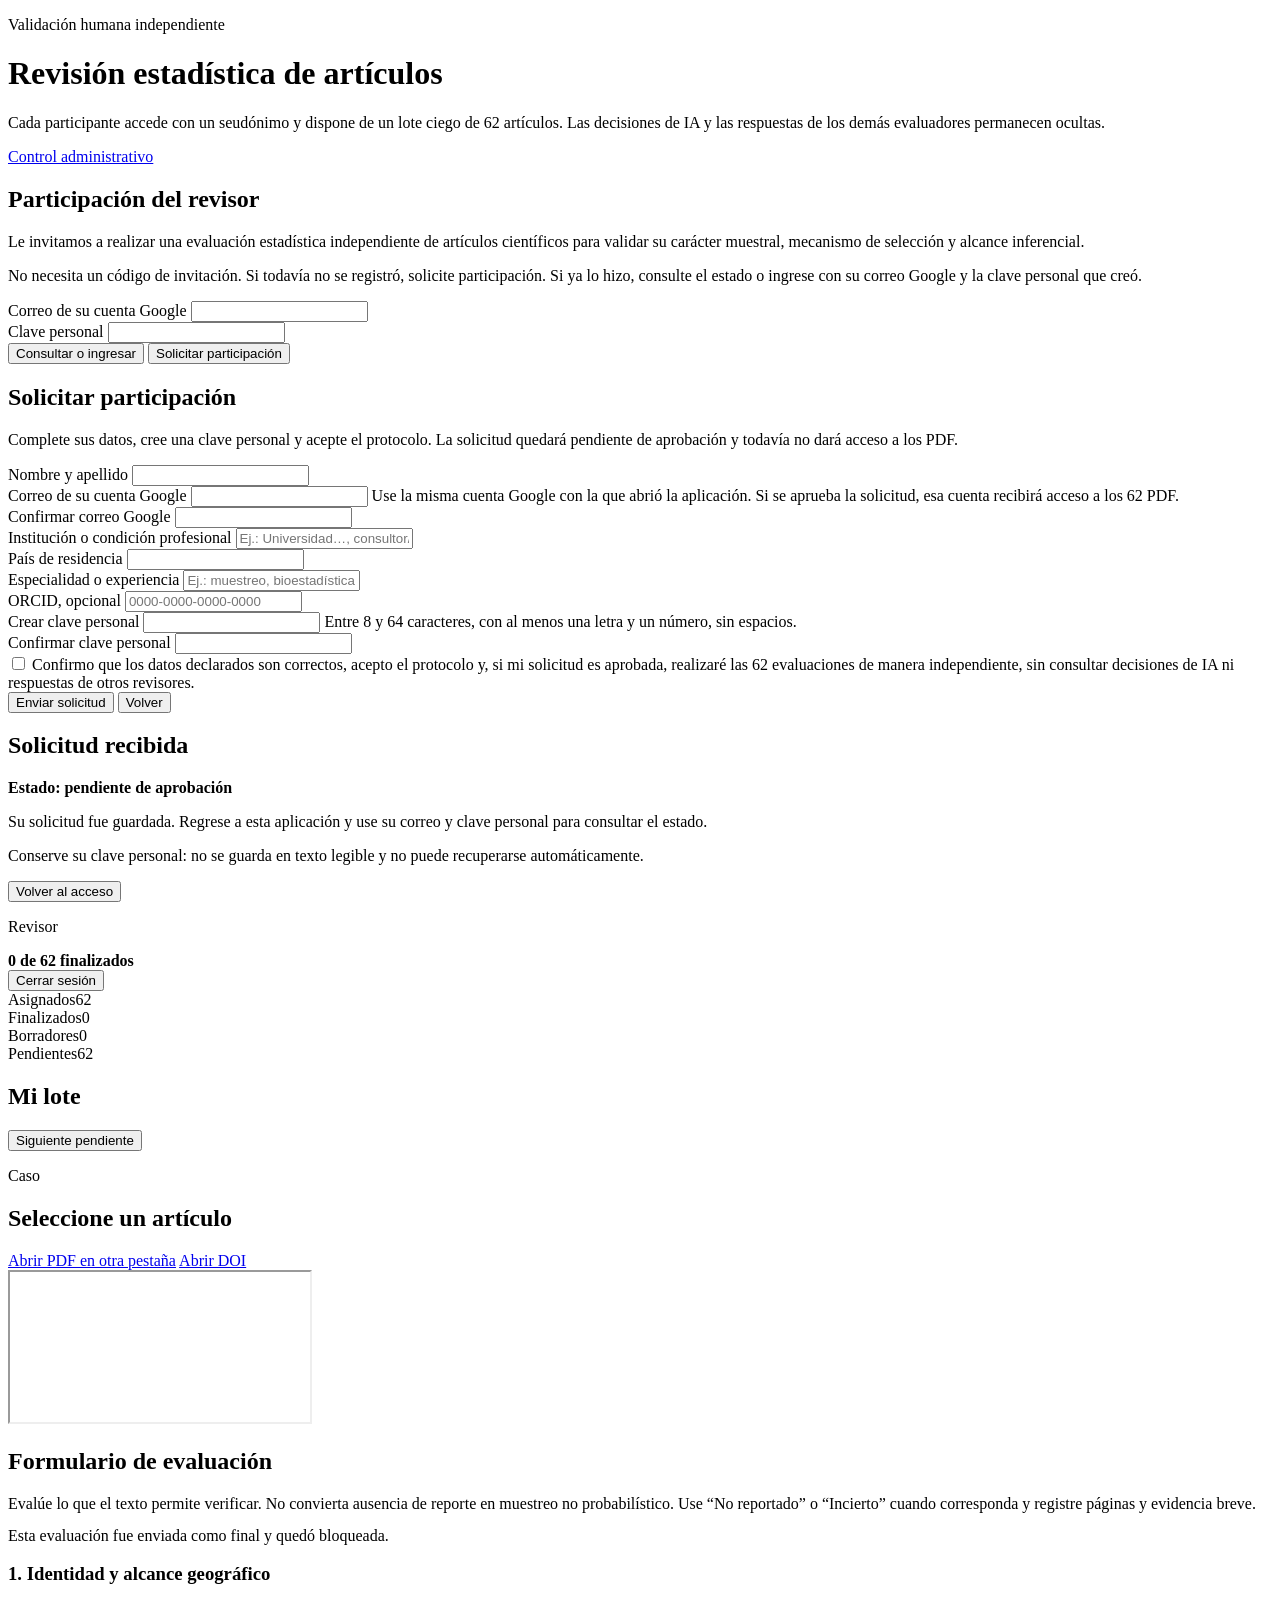
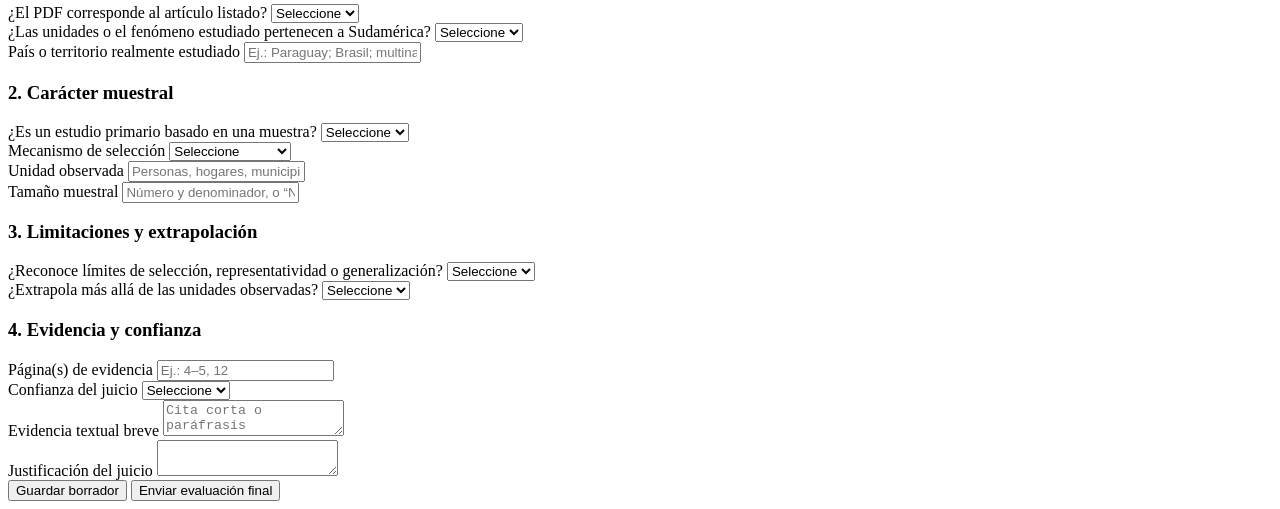
<file: apps_script_5x62/Index.html>
<!doctype html>
<html lang="es">
<head>
  <base target="_top">
  <meta charset="utf-8">
  <meta name="viewport" content="width=device-width, initial-scale=1">
  <?!= include('styles'); ?>
</head>
<body>
  <main class="shell">
    <header class="card hero">
      <div class="hero-row">
        <div>
          <p class="eyebrow">Validación humana independiente</p>
          <h1>Revisión estadística de artículos</h1>
          <p>Cada participante accede con un seudónimo y dispone de un lote ciego de 62 artículos. Las decisiones de IA y las respuestas de los demás evaluadores permanecen ocultas.</p>
        </div>
        <a class="btn btn-secondary" href="<?= appUrl ?>?view=admin" target="_blank" rel="noopener">Control administrativo</a>
      </div>
    </header>

    <section id="access-panel" class="card login" aria-labelledby="access-title">
      <h2 id="access-title">Participación del revisor</h2>
      <p>Le invitamos a realizar una evaluación estadística independiente de artículos científicos para validar su carácter muestral, mecanismo de selección y alcance inferencial.</p>
      <p class="muted">No necesita un código de invitación. Si todavía no se registró, solicite participación. Si ya lo hizo, consulte el estado o ingrese con su correo Google y la clave personal que creó.</p>
      <form id="access-form" class="stack">
        <div class="field">
          <label for="access-email">Correo de su cuenta Google</label>
          <input id="access-email" type="email" maxlength="254" autocomplete="email" required>
        </div>
        <div class="field">
          <label for="personal-code">Clave personal</label>
          <input id="personal-code" type="password" maxlength="64" autocomplete="current-password" required>
        </div>
        <button class="btn" type="submit">Consultar o ingresar</button>
        <button id="start-request" class="btn btn-secondary" type="button">Solicitar participación</button>
        <div id="access-status" class="status" role="status" aria-live="polite"></div>
      </form>
    </section>

    <section id="request-panel" class="card login hidden" aria-labelledby="request-title">
      <h2 id="request-title">Solicitar participación</h2>
      <p class="muted">Complete sus datos, cree una clave personal y acepte el protocolo. La solicitud quedará pendiente de aprobación y todavía no dará acceso a los PDF.</p>
      <form id="request-form" class="stack">
        <div class="form-grid">
          <div class="field full">
            <label class="required" for="participant-name">Nombre y apellido</label>
            <input id="participant-name" maxlength="200" autocomplete="name" required>
          </div>
          <div class="field">
            <label class="required" for="participant-email">Correo de su cuenta Google</label>
            <input id="participant-email" type="email" maxlength="254" autocomplete="email" required>
            <span class="muted small">Use la misma cuenta Google con la que abrió la aplicación. Si se aprueba la solicitud, esa cuenta recibirá acceso a los 62 PDF.</span>
          </div>
          <div class="field">
            <label class="required" for="participant-email-confirm">Confirmar correo Google</label>
            <input id="participant-email-confirm" type="email" maxlength="254" autocomplete="off" required>
          </div>
          <div class="field full">
            <label class="required" for="participant-institution">Institución o condición profesional</label>
            <input id="participant-institution" maxlength="250" placeholder="Ej.: Universidad…, consultor/a independiente" required>
          </div>
          <div class="field">
            <label for="participant-country">País de residencia</label>
            <input id="participant-country" maxlength="120" autocomplete="country-name">
          </div>
          <div class="field">
            <label class="required" for="participant-specialty">Especialidad o experiencia</label>
            <input id="participant-specialty" maxlength="250" placeholder="Ej.: muestreo, bioestadística, encuestas" required>
          </div>
          <div class="field full">
            <label for="participant-orcid">ORCID, opcional</label>
            <input id="participant-orcid" maxlength="40" placeholder="0000-0000-0000-0000" inputmode="numeric">
          </div>
          <div class="field">
            <label class="required" for="request-personal-code">Crear clave personal</label>
            <input id="request-personal-code" type="password" minlength="8" maxlength="64" autocomplete="new-password" required>
            <span class="muted small">Entre 8 y 64 caracteres, con al menos una letra y un número, sin espacios.</span>
          </div>
          <div class="field">
            <label class="required" for="request-personal-code-confirm">Confirmar clave personal</label>
            <input id="request-personal-code-confirm" type="password" minlength="8" maxlength="64" autocomplete="new-password" required>
          </div>
        </div>
        <label class="consent" for="accept-participation">
          <input id="accept-participation" type="checkbox" required>
          <span>Confirmo que los datos declarados son correctos, acepto el protocolo y, si mi solicitud es aprobada, realizaré las 62 evaluaciones de manera independiente, sin consultar decisiones de IA ni respuestas de otros revisores.</span>
        </label>
        <div class="actions" style="justify-content:flex-start">
          <button class="btn" type="submit">Enviar solicitud</button>
          <button id="cancel-request" class="btn btn-secondary" type="button">Volver</button>
        </div>
        <div id="request-status" class="status" role="status" aria-live="polite"></div>
      </form>
    </section>

    <section id="request-result-panel" class="card login hidden" aria-labelledby="request-result-title">
      <h2 id="request-result-title">Solicitud recibida</h2>
      <div class="protocol">
        <strong>Estado: pendiente de aprobación</strong>
        <p>Su solicitud <span id="request-result-id"></span> fue guardada. Regrese a esta aplicación y use su correo y clave personal para consultar el estado.</p>
      </div>
      <p class="muted">Conserve su clave personal: no se guarda en texto legible y no puede recuperarse automáticamente.</p>
      <button id="return-to-access" class="btn" type="button">Volver al acceso</button>
    </section>

    <section id="review-app" class="hidden">
      <div class="card hero" style="margin-top:16px">
        <div class="progress-head">
          <div>
            <p class="eyebrow" id="active-reviewer">Revisor</p>
            <strong id="progress-label">0 de 62 finalizados</strong>
          </div>
          <button id="logout" class="btn btn-secondary" type="button">Cerrar sesión</button>
        </div>
        <div class="progress-track" aria-hidden="true"><div id="progress-bar" class="progress-bar" style="width:0"></div></div>
        <div class="summary-grid">
          <div class="metric"><span class="metric-label">Asignados</span><span id="metric-total" class="metric-value">62</span></div>
          <div class="metric"><span class="metric-label">Finalizados</span><span id="metric-final" class="metric-value">0</span></div>
          <div class="metric"><span class="metric-label">Borradores</span><span id="metric-draft" class="metric-value">0</span></div>
          <div class="metric"><span class="metric-label">Pendientes</span><span id="metric-pending" class="metric-value">62</span></div>
        </div>
      </div>

      <div class="workspace">
        <aside class="card sidebar">
          <div class="section-head">
            <h2>Mi lote</h2>
            <button id="next-pending" class="btn btn-secondary" type="button">Siguiente pendiente</button>
          </div>
          <div id="queue" class="queue" aria-label="Artículos asignados"></div>
        </aside>

        <div class="main">
          <section class="card case-head">
            <p class="eyebrow" id="case-code">Caso</p>
            <h2 id="case-title">Seleccione un artículo</h2>
            <p id="case-meta" class="case-meta"></p>
            <div class="actions" style="justify-content:flex-start;margin-top:12px">
              <a id="open-pdf" class="btn btn-secondary" href="#" target="_blank" rel="noopener">Abrir PDF en otra pestaña</a>
              <a id="open-doi" class="btn btn-secondary hidden" href="#" target="_blank" rel="noopener">Abrir DOI</a>
            </div>
          </section>

          <section class="card viewer" aria-label="Visor PDF">
            <iframe id="pdf-frame" title="Artículo PDF"></iframe>
          </section>

          <section class="card form-card">
            <h2>Formulario de evaluación</h2>
            <div class="protocol">
              Evalúe lo que el texto permite verificar. No convierta ausencia de reporte en muestreo no probabilístico. Use “No reportado” o “Incierto” cuando corresponda y registre páginas y evidencia breve.
            </div>
            <div id="locked-note" class="lock-note hidden" style="margin-top:14px">Esta evaluación fue enviada como final y quedó bloqueada.</div>
            <form id="evaluation-form">
              <section class="form-section">
                <h3>1. Identidad y alcance geográfico</h3>
                <div class="form-grid">
                  <div class="field">
                    <label class="required" for="identidad_pdf">¿El PDF corresponde al artículo listado?</label>
                    <select id="identidad_pdf" name="identidad_pdf"><option value="">Seleccione</option><option value="SI">Sí</option><option value="NO">No</option><option value="INCIERTO">Incierto</option></select>
                  </div>
                  <div class="field">
                    <label class="required" for="estudio_sudamericano">¿Las unidades o el fenómeno estudiado pertenecen a Sudamérica?</label>
                    <select id="estudio_sudamericano" name="estudio_sudamericano"><option value="">Seleccione</option><option value="SI">Sí</option><option value="NO">No</option><option value="INCIERTO">Incierto</option></select>
                  </div>
                  <div class="field full">
                    <label for="pais_territorio">País o territorio realmente estudiado</label>
                    <input id="pais_territorio" name="pais_territorio" maxlength="250" placeholder="Ej.: Paraguay; Brasil; multinacional; no identificable">
                  </div>
                </div>
              </section>

              <section class="form-section">
                <h3>2. Carácter muestral</h3>
                <div class="form-grid">
                  <div class="field">
                    <label class="required" for="estudio_muestral">¿Es un estudio primario basado en una muestra?</label>
                    <select id="estudio_muestral" name="estudio_muestral"><option value="">Seleccione</option><option value="SI">Sí</option><option value="NO">No</option><option value="INCIERTO">Incierto</option></select>
                  </div>
                  <div class="field">
                    <label class="required" for="mecanismo_seleccion">Mecanismo de selección</label>
                    <select id="mecanismo_seleccion" name="mecanismo_seleccion"><option value="">Seleccione</option><option value="PROBABILISTICO">Probabilístico</option><option value="NO_PROBABILISTICO">No probabilístico</option><option value="CENSO">Censo</option><option value="NO_REPORTADO">No reportado</option><option value="NO_APLICA">No aplica</option><option value="INCIERTO">Incierto</option></select>
                  </div>
                  <div class="field">
                    <label for="unidad_observada">Unidad observada</label>
                    <input id="unidad_observada" name="unidad_observada" maxlength="500" placeholder="Personas, hogares, municipios, registros, especímenes…">
                  </div>
                  <div class="field">
                    <label for="tamano_muestral">Tamaño muestral</label>
                    <input id="tamano_muestral" name="tamano_muestral" maxlength="250" placeholder="Número y denominador, o “No reportado”">
                  </div>
                </div>
              </section>

              <section class="form-section">
                <h3>3. Limitaciones y extrapolación</h3>
                <div class="form-grid">
                  <div class="field">
                    <label class="required" for="reconoce_limitaciones">¿Reconoce límites de selección, representatividad o generalización?</label>
                    <select id="reconoce_limitaciones" name="reconoce_limitaciones"><option value="">Seleccione</option><option value="SI">Sí</option><option value="NO">No</option><option value="INCIERTO">Incierto</option><option value="NO_APLICA">No aplica</option></select>
                  </div>
                  <div class="field">
                    <label class="required" for="extrapola">¿Extrapola más allá de las unidades observadas?</label>
                    <select id="extrapola" name="extrapola"><option value="">Seleccione</option><option value="SI">Sí</option><option value="NO">No</option><option value="INCIERTO">Incierto</option><option value="NO_APLICA">No aplica</option></select>
                  </div>
                </div>
              </section>

              <section class="form-section">
                <h3>4. Evidencia y confianza</h3>
                <div class="form-grid">
                  <div class="field">
                    <label class="required" for="paginas_evidencia">Página(s) de evidencia</label>
                    <input id="paginas_evidencia" name="paginas_evidencia" maxlength="250" placeholder="Ej.: 4–5, 12">
                  </div>
                  <div class="field">
                    <label class="required" for="confianza">Confianza del juicio</label>
                    <select id="confianza" name="confianza"><option value="">Seleccione</option><option value="ALTA">Alta</option><option value="MEDIA">Media</option><option value="BAJA">Baja</option></select>
                  </div>
                  <div class="field full">
                    <label class="required" for="evidencia_breve">Evidencia textual breve</label>
                    <textarea id="evidencia_breve" name="evidencia_breve" maxlength="2000" placeholder="Cita corta o paráfrasis verificable"></textarea>
                  </div>
                  <div class="field full">
                    <label class="required" for="justificacion">Justificación del juicio</label>
                    <textarea id="justificacion" name="justificacion" class="long" maxlength="3000"></textarea>
                  </div>
                </div>
              </section>

              <div class="actions" style="justify-content:flex-start">
                <button id="save-draft" class="btn btn-secondary" type="button">Guardar borrador</button>
                <button id="submit-final" class="btn" type="button">Enviar evaluación final</button>
              </div>
              <div id="save-status" class="status" role="status" aria-live="polite"></div>
            </form>
          </section>
        </div>
      </div>
    </section>
  </main>

  <script>
    const APP_URL = <?!= JSON.stringify(appUrl) ?>;
    const FORM_FIELDS = [
      'identidad_pdf', 'estudio_sudamericano', 'pais_territorio',
      'estudio_muestral', 'unidad_observada', 'tamano_muestral',
      'mecanismo_seleccion', 'reconoce_limitaciones', 'extrapola',
      'paginas_evidencia', 'evidencia_breve', 'justificacion', 'confianza'
    ];
    const state = { email: '', personalCode: '', reviewerId: '', reviewerLabel: '', data: null, currentId: '' };

    function callServer(name, ...args) {
      return new Promise((resolve, reject) => {
        google.script.run
          .withSuccessHandler(resolve)
          .withFailureHandler(error => reject(new Error(error && error.message ? error.message : String(error))))
          [name](...args);
      });
    }

    function setStatus(id, message, tone = '') {
      const node = document.getElementById(id);
      node.textContent = message || '';
      node.className = `status ${tone}`.trim();
    }

    function currentItem() {
      return state.data?.items.find(item => item.assignment_id === state.currentId) || null;
    }

    function evaluationStatus(item) {
      if (!item.evaluation) return 'pending';
      return item.evaluation.estado === 'FINAL' ? 'final' : 'draft';
    }

    function renderSummary() {
      const total = state.data.total;
      const finalCount = state.data.finalizados;
      const draftCount = state.data.borradores;
      document.getElementById('active-reviewer').textContent = state.data.reviewer_label;
      document.getElementById('progress-label').textContent = `${finalCount} de ${total} finalizados`;
      document.getElementById('progress-bar').style.width = `${total ? finalCount / total * 100 : 0}%`;
      document.getElementById('metric-total').textContent = total;
      document.getElementById('metric-final').textContent = finalCount;
      document.getElementById('metric-draft').textContent = draftCount;
      document.getElementById('metric-pending').textContent = total - finalCount - draftCount;
    }

    function renderQueue() {
      const target = document.getElementById('queue');
      target.replaceChildren();
      state.data.items.forEach(item => {
        const status = evaluationStatus(item);
        const button = document.createElement('button');
        button.type = 'button';
        button.className = `queue-item ${status} ${item.assignment_id === state.currentId ? 'active' : ''}`;
        const badge = document.createElement('span');
        badge.className = `badge ${status}`;
        badge.textContent = status === 'final' ? 'Final' : status === 'draft' ? 'Borrador' : 'Pendiente';
        const label = document.createElement('strong');
        label.textContent = `${String(item.review_order).padStart(2, '0')} · ${item.case_code}`;
        const title = document.createElement('div');
        title.className = 'queue-title';
        title.textContent = item.titulo;
        const meta = document.createElement('div');
        meta.className = 'queue-meta';
        meta.textContent = `${item.anio || 's/f'} · ${item.macroarea}`;
        button.append(label, document.createTextNode(' '), badge, title, meta);
        button.addEventListener('click', () => selectItem(item.assignment_id));
        target.appendChild(button);
      });
    }

    function hydrateForm(item) {
      const evaluation = item.evaluation || {};
      FORM_FIELDS.forEach(field => {
        document.getElementById(field).value = evaluation[field] || '';
      });
      const locked = evaluation.estado === 'FINAL';
      document.getElementById('locked-note').classList.toggle('hidden', !locked);
      document.querySelectorAll('#evaluation-form input, #evaluation-form select, #evaluation-form textarea, #evaluation-form button')
        .forEach(control => { control.disabled = locked; });
      setStatus('save-status', locked ? 'Evaluación final registrada.' : '', locked ? 'success' : '');
    }

    function renderCase() {
      const item = currentItem();
      if (!item) return;
      document.getElementById('case-code').textContent = `${String(item.review_order).padStart(2, '0')} · ${item.case_code}`;
      document.getElementById('case-title').textContent = item.titulo;
      document.getElementById('case-meta').textContent = [item.revista, item.anio, item.macroarea].filter(Boolean).join(' · ');
      document.getElementById('pdf-frame').src = item.pdf_preview_url;
      document.getElementById('open-pdf').href = item.pdf_preview_url.replace('/preview', '/view');
      const doi = document.getElementById('open-doi');
      doi.classList.toggle('hidden', !item.doi);
      doi.href = item.doi || '#';
      hydrateForm(item);
    }

    function selectItem(assignmentId) {
      state.currentId = assignmentId;
      renderQueue();
      renderCase();
      window.scrollTo({ top: document.getElementById('review-app').offsetTop, behavior: 'smooth' });
    }

    function chooseInitialItem(preferredId = '') {
      const preferred = state.data.items.find(item => item.assignment_id === preferredId);
      const pending = state.data.items.find(item => evaluationStatus(item) !== 'final');
      state.currentId = (preferred || pending || state.data.items[0]).assignment_id;
    }

    async function refresh(preferredId = state.currentId) {
      const access = await callServer('getApplicantAccess', state.email, state.personalCode);
      if (access.status !== 'APPROVED' || !access.data) throw new Error('Su solicitud todavía no está aprobada.');
      state.reviewerId = access.reviewer_id;
      state.reviewerLabel = access.reviewer_label;
      state.data = access.data;
      if (state.data.total !== 62) throw new Error(`Lote incompleto: ${state.data.total}/62`);
      chooseInitialItem(preferredId);
      renderSummary();
      renderQueue();
      renderCase();
    }

    function enterReviewApp(data) {
      state.data = data;
      if (state.data.total !== 62) throw new Error(`Lote incompleto: ${state.data.total}/62`);
      chooseInitialItem();
      renderSummary();
      renderQueue();
      renderCase();
      localStorage.setItem('r5x62_email', state.email);
      document.getElementById('access-panel').classList.add('hidden');
      document.getElementById('request-panel').classList.add('hidden');
      document.getElementById('request-result-panel').classList.add('hidden');
      document.getElementById('review-app').classList.remove('hidden');
    }

    function collectPayload(status) {
      const item = currentItem();
      const payload = { assignment_id: item.assignment_id, case_code: item.case_code, estado: status };
      FORM_FIELDS.forEach(field => { payload[field] = document.getElementById(field).value.trim(); });
      return payload;
    }

    async function save(status) {
      const button = status === 'FINAL' ? document.getElementById('submit-final') : document.getElementById('save-draft');
      if (status === 'FINAL' && !window.confirm('La evaluación final quedará bloqueada. ¿Desea enviarla?')) return;
      button.disabled = true;
      setStatus('save-status', status === 'FINAL' ? 'Enviando evaluación final…' : 'Guardando borrador…');
      try {
        const current = state.currentId;
        await callServer('saveApplicantEvaluation', state.email, state.personalCode, collectPayload(status));
        await refresh(current);
        setStatus('save-status', status === 'FINAL' ? 'Evaluación final registrada.' : 'Borrador guardado.', 'success');
        if (status === 'FINAL') {
          const next = state.data.items.find(item => evaluationStatus(item) !== 'final');
          if (next) selectItem(next.assignment_id);
        }
      } catch (error) {
        setStatus('save-status', error.message, 'error');
      } finally {
        if (evaluationStatus(currentItem()) !== 'final') button.disabled = false;
      }
    }

    document.getElementById('access-form').addEventListener('submit', async event => {
      event.preventDefault();
      const email = document.getElementById('access-email').value.trim();
      const personalCode = document.getElementById('personal-code').value.trim();
      setStatus('access-status', 'Consultando solicitud…');
      try {
        state.email = email;
        state.personalCode = personalCode;
        const access = await callServer('getApplicantAccess', email, personalCode);
        localStorage.setItem('r5x62_email', email);
        if (access.status === 'PENDING') {
          setStatus('access-status', `Solicitud ${access.request_id}: pendiente de aprobación.`, 'success');
          return;
        }
        if (access.status === 'REJECTED') {
          setStatus('access-status', `Solicitud ${access.request_id}: no aprobada. Contacte al coordinador si necesita una revisión.`, 'error');
          return;
        }
        if (access.status !== 'APPROVED' || !access.data) throw new Error('Estado de solicitud no reconocido.');
        state.reviewerId = access.reviewer_id;
        state.reviewerLabel = access.reviewer_label;
        enterReviewApp(access.data);
      } catch (error) {
        state.personalCode = '';
        setStatus('access-status', error.message, 'error');
      }
    });

    document.getElementById('start-request').addEventListener('click', () => {
      document.getElementById('access-panel').classList.add('hidden');
      document.getElementById('request-panel').classList.remove('hidden');
      document.getElementById('participant-name').focus();
    });

    document.getElementById('request-form').addEventListener('submit', async event => {
      event.preventDefault();
      const profile = {
        nombre_completo: document.getElementById('participant-name').value.trim(),
        correo_google: document.getElementById('participant-email').value.trim(),
        confirmar_correo: document.getElementById('participant-email-confirm').value.trim(),
        institucion: document.getElementById('participant-institution').value.trim(),
        pais: document.getElementById('participant-country').value.trim(),
        especialidad: document.getElementById('participant-specialty').value.trim(),
        orcid: document.getElementById('participant-orcid').value.trim()
      };
      const personalCode = document.getElementById('request-personal-code').value.trim();
      const confirmation = document.getElementById('request-personal-code-confirm').value.trim();
      setStatus('request-status', 'Guardando solicitud…');
      try {
        const accepted = document.getElementById('accept-participation').checked;
        const result = await callServer('submitAccessRequest', profile, personalCode, confirmation, accepted);
        state.email = result.correo_google;
        localStorage.setItem('r5x62_email', state.email);
        document.getElementById('request-personal-code').value = '';
        document.getElementById('request-personal-code-confirm').value = '';
        document.getElementById('request-result-id').textContent = result.request_id;
        document.getElementById('request-panel').classList.add('hidden');
        document.getElementById('request-result-panel').classList.remove('hidden');
      } catch (error) {
        setStatus('request-status', error.message, 'error');
      }
    });

    document.getElementById('cancel-request').addEventListener('click', () => {
      document.getElementById('request-panel').classList.add('hidden');
      document.getElementById('access-panel').classList.remove('hidden');
      setStatus('request-status', '');
    });

    document.getElementById('return-to-access').addEventListener('click', () => {
      document.getElementById('access-email').value = state.email;
      document.getElementById('personal-code').value = '';
      document.getElementById('request-result-panel').classList.add('hidden');
      document.getElementById('access-panel').classList.remove('hidden');
      document.getElementById('personal-code').focus();
    });

    document.getElementById('save-draft').addEventListener('click', () => save('BORRADOR'));
    document.getElementById('submit-final').addEventListener('click', () => save('FINAL'));
    document.getElementById('next-pending').addEventListener('click', () => {
      const next = state.data.items.find(item => evaluationStatus(item) !== 'final');
      if (next) selectItem(next.assignment_id);
    });
    document.getElementById('logout').addEventListener('click', () => {
      state.personalCode = '';
      state.data = null;
      document.getElementById('personal-code').value = '';
      document.getElementById('review-app').classList.add('hidden');
      document.getElementById('request-panel').classList.add('hidden');
      document.getElementById('request-result-panel').classList.add('hidden');
      document.getElementById('access-panel').classList.remove('hidden');
    });

    const rememberedEmail = localStorage.getItem('r5x62_email');
    if (rememberedEmail) document.getElementById('access-email').value = rememberedEmail;
  </script>
</body>
</html>
</file>
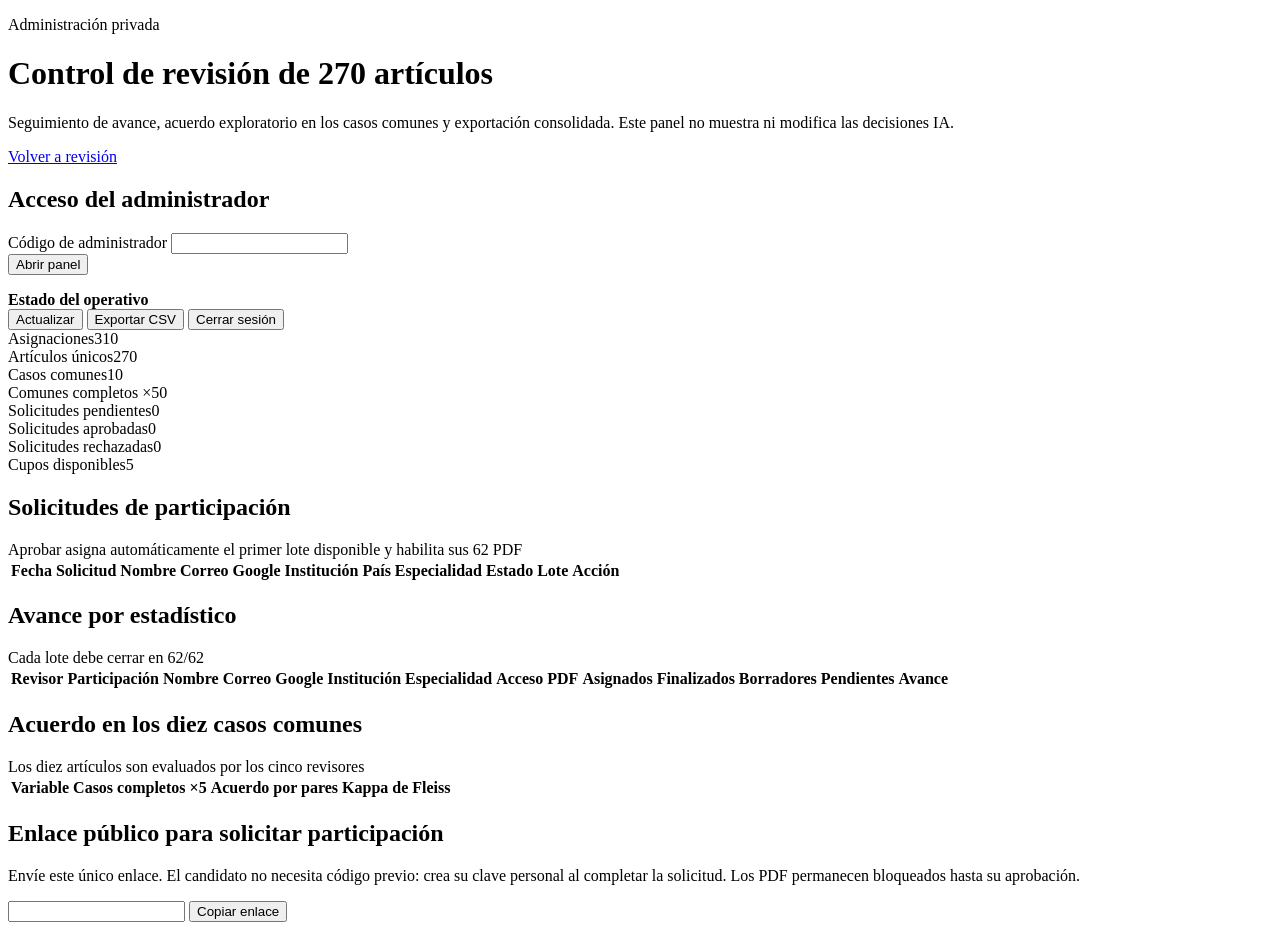
<file: apps_script_5x62/Admin.html>
<!doctype html>
<html lang="es">
<head>
  <base target="_top">
  <meta charset="utf-8">
  <meta name="viewport" content="width=device-width, initial-scale=1">
  <?!= include('styles'); ?>
</head>
<body>
  <main class="shell">
    <header class="card hero">
      <div class="hero-row">
        <div>
          <p class="eyebrow">Administración privada</p>
          <h1>Control de revisión de 270 artículos</h1>
          <p>Seguimiento de avance, acuerdo exploratorio en los casos comunes y exportación consolidada. Este panel no muestra ni modifica las decisiones IA.</p>
        </div>
        <a class="btn btn-secondary" href="<?= appUrl ?>">Volver a revisión</a>
      </div>
    </header>

    <section id="admin-login" class="card login">
      <h2>Acceso del administrador</h2>
      <form id="admin-login-form" class="stack">
        <div class="field">
          <label for="admin-code">Código de administrador</label>
          <input id="admin-code" type="password" autocomplete="current-password" required>
        </div>
        <button class="btn" type="submit">Abrir panel</button>
        <div id="admin-login-status" class="status" role="status" aria-live="polite"></div>
      </form>
    </section>

    <section id="admin-app" class="hidden">
      <div class="card hero" style="margin-top:16px">
        <div class="toolbar">
          <strong>Estado del operativo</strong>
          <div class="actions">
            <button id="refresh" class="btn btn-secondary" type="button">Actualizar</button>
            <button id="export" class="btn" type="button">Exportar CSV</button>
            <button id="logout" class="btn btn-secondary" type="button">Cerrar sesión</button>
          </div>
        </div>
        <div class="summary-grid">
          <div class="metric"><span class="metric-label">Asignaciones</span><span id="total-assignments" class="metric-value">310</span></div>
          <div class="metric"><span class="metric-label">Artículos únicos</span><span id="unique-cases" class="metric-value">270</span></div>
          <div class="metric"><span class="metric-label">Casos comunes</span><span id="common-cases" class="metric-value">10</span></div>
          <div class="metric"><span class="metric-label">Comunes completos ×5</span><span id="common-complete" class="metric-value">0</span></div>
        </div>
        <div class="summary-grid">
          <div class="metric"><span class="metric-label">Solicitudes pendientes</span><span id="requests-pending" class="metric-value">0</span></div>
          <div class="metric"><span class="metric-label">Solicitudes aprobadas</span><span id="requests-approved" class="metric-value">0</span></div>
          <div class="metric"><span class="metric-label">Solicitudes rechazadas</span><span id="requests-rejected" class="metric-value">0</span></div>
          <div class="metric"><span class="metric-label">Cupos disponibles</span><span id="available-slots" class="metric-value">5</span></div>
        </div>
      </div>

      <section class="card admin-section">
        <div class="section-head"><h2>Solicitudes de participación</h2><span class="muted small">Aprobar asigna automáticamente el primer lote disponible y habilita sus 62 PDF</span></div>
        <table>
          <thead><tr><th>Fecha</th><th>Solicitud</th><th>Nombre</th><th>Correo Google</th><th>Institución</th><th>País</th><th>Especialidad</th><th>Estado</th><th>Lote</th><th>Acción</th></tr></thead>
          <tbody id="request-body"></tbody>
        </table>
      </section>

      <section class="card admin-section">
        <div class="section-head"><h2>Avance por estadístico</h2><span class="muted small">Cada lote debe cerrar en 62/62</span></div>
        <table>
          <thead><tr><th>Revisor</th><th>Participación</th><th>Nombre</th><th>Correo Google</th><th>Institución</th><th>Especialidad</th><th>Acceso PDF</th><th class="num">Asignados</th><th class="num">Finalizados</th><th class="num">Borradores</th><th class="num">Pendientes</th><th class="num">Avance</th></tr></thead>
          <tbody id="progress-body"></tbody>
        </table>
      </section>

      <section class="card admin-section">
        <div class="section-head"><h2>Acuerdo en los diez casos comunes</h2><span class="muted small">Los diez artículos son evaluados por los cinco revisores</span></div>
        <table>
          <thead><tr><th>Variable</th><th class="num">Casos completos ×5</th><th class="num">Acuerdo por pares</th><th class="num">Kappa de Fleiss</th></tr></thead>
          <tbody id="agreement-body"></tbody>
        </table>
      </section>

      <section class="card admin-section">
        <h2>Enlace público para solicitar participación</h2>
        <p class="muted">Envíe este único enlace. El candidato no necesita código previo: crea su clave personal al completar la solicitud. Los PDF permanecen bloqueados hasta su aprobación.</p>
        <div class="actions" style="justify-content:flex-start">
          <input id="public-request-url" class="public-link" readonly>
          <button id="copy-public-url" class="btn btn-secondary" type="button">Copiar enlace</button>
        </div>
      </section>

      <div id="admin-status" class="status" role="status" aria-live="polite" style="margin-top:12px"></div>
    </section>
  </main>

  <script>
    const APP_URL = <?!= JSON.stringify(appUrl) ?>;
    const state = { adminCode: '', dashboard: null };

    function callServer(name, ...args) {
      return new Promise((resolve, reject) => {
        google.script.run
          .withSuccessHandler(resolve)
          .withFailureHandler(error => reject(new Error(error && error.message ? error.message : String(error))))
          [name](...args);
      });
    }

    function setStatus(id, message, tone = '') {
      const node = document.getElementById(id);
      node.textContent = message || '';
      node.className = `status ${tone}`.trim();
    }

    function formatRatio(value) {
      return value == null || Number.isNaN(Number(value)) ? '—' : `${(Number(value) * 100).toFixed(1)} %`;
    }

    function formatKappa(value) {
      return value == null || Number.isNaN(Number(value)) ? '—' : Number(value).toFixed(3);
    }

    function formatDate(value) {
      if (!value) return '—';
      const date = new Date(value);
      return Number.isNaN(date.getTime()) ? value : new Intl.DateTimeFormat('es-PY', {
        dateStyle: 'short', timeStyle: 'short', timeZone: 'America/Asuncion'
      }).format(date);
    }

    function requestStatusLabel(value) {
      return ({ PENDING: 'Pendiente', APPROVED: 'Aprobada', REJECTED: 'Rechazada' })[value] || value;
    }

    function cell(text, className = '') {
      const node = document.createElement('td');
      node.className = className;
      node.textContent = text;
      return node;
    }

    function renderDashboard() {
      const data = state.dashboard;
      document.getElementById('total-assignments').textContent = data.total_assignments;
      document.getElementById('unique-cases').textContent = data.unique_cases;
      document.getElementById('common-cases').textContent = data.common_cases;
      document.getElementById('common-complete').textContent = data.common_complete_by_all;
      document.getElementById('requests-pending').textContent = data.access_request_summary.pending;
      document.getElementById('requests-approved').textContent = data.access_request_summary.approved;
      document.getElementById('requests-rejected').textContent = data.access_request_summary.rejected;
      document.getElementById('available-slots').textContent = data.access_request_summary.available_slots;

      const requestBody = document.getElementById('request-body');
      requestBody.replaceChildren();
      if (!data.access_requests.length) {
        const row = document.createElement('tr');
        const empty = cell('Todavía no se recibieron solicitudes.');
        empty.colSpan = 10;
        row.appendChild(empty);
        requestBody.appendChild(row);
      }
      data.access_requests.forEach(item => {
        const row = document.createElement('tr');
        const actions = document.createElement('td');
        if (item.status === 'PENDING') {
          const approve = document.createElement('button');
          approve.type = 'button';
          approve.className = 'btn';
          approve.textContent = 'Aprobar';
          approve.addEventListener('click', () => decideRequest(item, 'APPROVE'));
          const reject = document.createElement('button');
          reject.type = 'button';
          reject.className = 'btn btn-danger';
          reject.textContent = 'Rechazar';
          reject.addEventListener('click', () => decideRequest(item, 'REJECT'));
          const group = document.createElement('div');
          group.className = 'actions';
          group.style.justifyContent = 'flex-start';
          group.append(approve, reject);
          actions.appendChild(group);
        } else {
          actions.textContent = 'Resuelta';
        }
        row.append(
          cell(formatDate(item.requested_at)), cell(item.request_id), cell(item.nombre_completo),
          cell(item.correo_google), cell(item.institucion), cell(item.pais || '—'),
          cell(item.especialidad), cell(requestStatusLabel(item.status)), cell(item.reviewer_label || '—'), actions
        );
        requestBody.appendChild(row);
      });

      const progressBody = document.getElementById('progress-body');
      progressBody.replaceChildren();
      data.progress.forEach(item => {
        const row = document.createElement('tr');
        row.append(
          cell(item.reviewer_label), cell(item.participacion_aceptada ? 'Aceptada' : 'Sin respuesta'),
          cell(item.nombre_completo || '—'), cell(item.correo_google || '—'),
          cell(item.institucion || '—'), cell(item.especialidad || '—'),
          cell(item.pdf_access_status === 'GRANTED' ? 'Habilitado' : 'Pendiente'),
          cell(item.asignados, 'num'), cell(item.finalizados, 'num'),
          cell(item.borradores, 'num'), cell(item.pendientes, 'num'),
          cell(`${(item.finalizados / item.asignados * 100).toFixed(1)} %`, 'num')
        );
        progressBody.appendChild(row);
      });

      const agreementBody = document.getElementById('agreement-body');
      agreementBody.replaceChildren();
      data.agreement.forEach(item => {
        const row = document.createElement('tr');
        row.append(
          cell(item.label), cell(item.complete_cases, 'num'),
          cell(formatRatio(item.pairwise_agreement), 'num'),
          cell(formatKappa(item.fleiss_kappa), 'num')
        );
        agreementBody.appendChild(row);
      });

      document.getElementById('public-request-url').value = data.app_url || APP_URL;
    }

    async function decideRequest(item, decision) {
      const action = decision === 'APPROVE' ? 'aprobar' : 'rechazar';
      if (!window.confirm(`¿Desea ${action} la solicitud de ${item.nombre_completo}?`)) return;
      setStatus('admin-status', decision === 'APPROVE' ? 'Aprobando y habilitando el lote…' : 'Registrando rechazo…');
      try {
        state.dashboard = await callServer('decideAccessRequest', state.adminCode, item.request_id, decision);
        renderDashboard();
        setStatus('admin-status', `Solicitud ${decision === 'APPROVE' ? 'aprobada' : 'rechazada'}.`, 'success');
      } catch (error) {
        setStatus('admin-status', error.message, 'error');
      }
    }

    async function refresh() {
      setStatus('admin-status', 'Actualizando…');
      state.dashboard = await callServer('getAdminDashboard', state.adminCode);
      renderDashboard();
      setStatus('admin-status', 'Panel actualizado.', 'success');
    }

    function csvCell(value) {
      const text = value == null ? '' : String(value);
      return `"${text.replaceAll('"', '""')}"`;
    }

    async function exportCsv() {
      setStatus('admin-status', 'Preparando exportación…');
      const data = await callServer('getAdminExport', state.adminCode);
      const lines = [data.fields.map(csvCell).join(',')];
      data.rows.forEach(row => lines.push(data.fields.map(field => csvCell(row[field])).join(',')));
      const blob = new Blob(['\uFEFF', lines.join('\r\n')], { type: 'text/csv;charset=utf-8' });
      const link = document.createElement('a');
      link.href = URL.createObjectURL(blob);
      link.download = `evaluaciones_5x62_${new Date().toISOString().slice(0, 10)}.csv`;
      link.click();
      URL.revokeObjectURL(link.href);
      setStatus('admin-status', `CSV exportado con ${data.rows.length} asignaciones.`, 'success');
    }

    document.getElementById('admin-login-form').addEventListener('submit', async event => {
      event.preventDefault();
      state.adminCode = document.getElementById('admin-code').value.trim();
      setStatus('admin-login-status', 'Verificando acceso…');
      try {
        await refresh();
        document.getElementById('admin-login').classList.add('hidden');
        document.getElementById('admin-app').classList.remove('hidden');
      } catch (error) {
        state.adminCode = '';
        setStatus('admin-login-status', error.message, 'error');
      }
    });
    document.getElementById('refresh').addEventListener('click', () => refresh().catch(error => setStatus('admin-status', error.message, 'error')));
    document.getElementById('export').addEventListener('click', () => exportCsv().catch(error => setStatus('admin-status', error.message, 'error')));
    document.getElementById('copy-public-url').addEventListener('click', async () => {
      await navigator.clipboard.writeText(document.getElementById('public-request-url').value);
      setStatus('admin-status', 'Enlace público copiado.', 'success');
    });
    document.getElementById('logout').addEventListener('click', () => {
      state.adminCode = '';
      document.getElementById('admin-code').value = '';
      document.getElementById('admin-app').classList.add('hidden');
      document.getElementById('admin-login').classList.remove('hidden');
    });
  </script>
</body>
</html>
</file>
